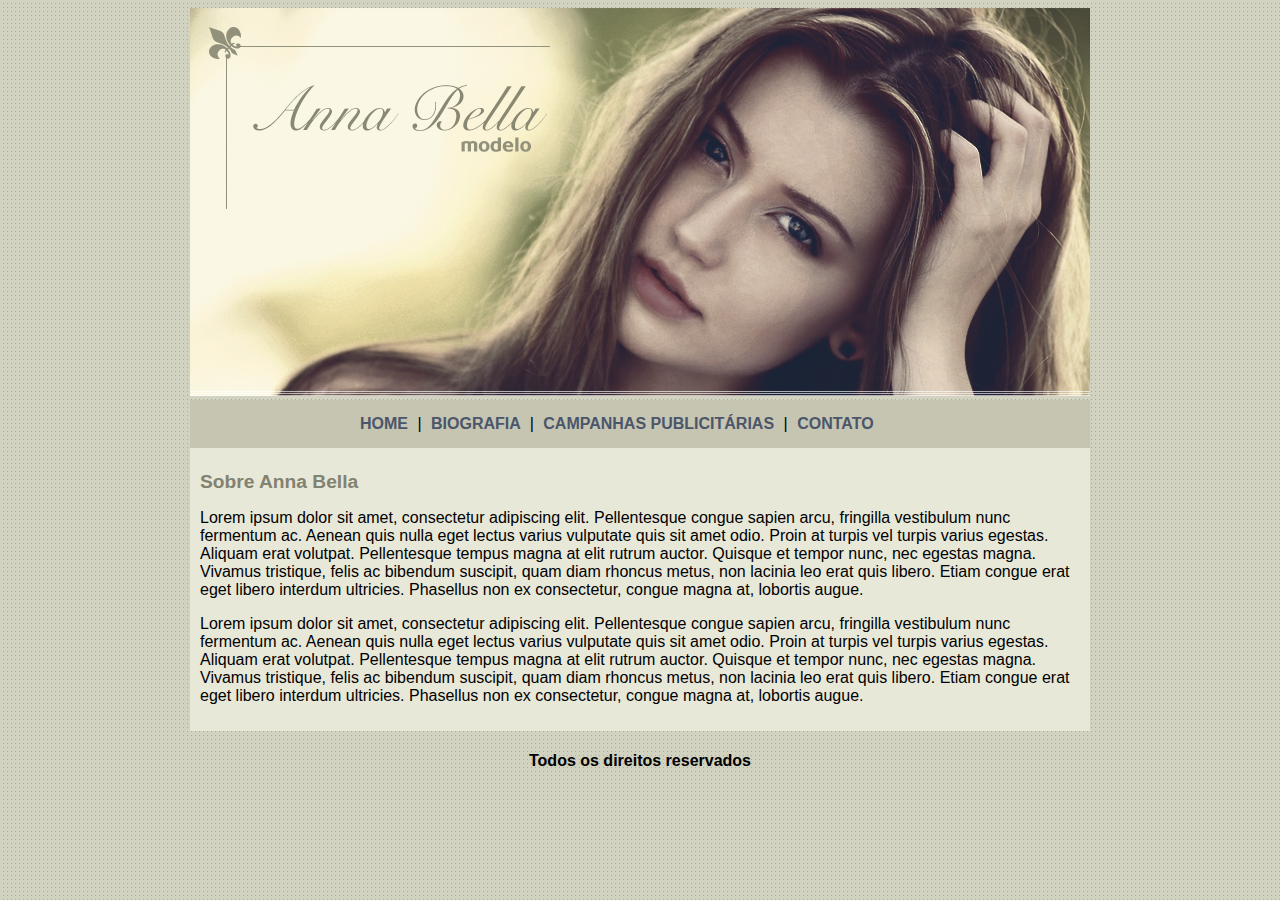
<file: index.html>
<!DOCTYPE html>
<html lang="pt-br">
<head>
    <meta charset="UTF-8">
    <title>Anna Bella Oficial</title>
    <link rel="stylesheet" href="style.css">
</head>
<body>
    <div id="principal"> <!-- Inicio do Conteudo-->
        <img src="img/capa.png" alt="foto da capa">

        <div id ="menu">
            <nav>
                <a href="index.html">HOME</a> |
                <a href="biografia.html">BIOGRAFIA </a>|
                <a href="campanhas-publicitarias.html">CAMPANHAS PUBLICITÁRIAS</a> |
                <a href="contato.html">CONTATO</a>
            </nav>
        </div>

        <div id="conteudo"><!-- Inicio do Conteudo-->
            <h1>Sobre Anna Bella</h1>
            <p>Lorem ipsum dolor sit amet, consectetur adipiscing elit. Pellentesque congue sapien arcu, fringilla vestibulum nunc fermentum ac. Aenean quis nulla eget lectus varius vulputate quis sit amet odio. Proin at turpis vel turpis varius egestas. Aliquam erat volutpat. Pellentesque tempus magna at elit rutrum auctor. Quisque et tempor nunc, nec egestas magna. Vivamus tristique, felis ac bibendum suscipit, quam diam rhoncus metus, non lacinia leo erat quis libero. Etiam congue erat eget libero interdum ultricies. Phasellus non ex consectetur, congue magna at, lobortis augue.</p>
            <p>Lorem ipsum dolor sit amet, consectetur adipiscing elit. Pellentesque congue sapien arcu, fringilla vestibulum nunc fermentum ac. Aenean quis nulla eget lectus varius vulputate quis sit amet odio. Proin at turpis vel turpis varius egestas. Aliquam erat volutpat. Pellentesque tempus magna at elit rutrum auctor. Quisque et tempor nunc, nec egestas magna. Vivamus tristique, felis ac bibendum suscipit, quam diam rhoncus metus, non lacinia leo erat quis libero. Etiam congue erat eget libero interdum ultricies. Phasellus non ex consectetur, congue magna at, lobortis augue.</p>
        </div><!-- Fim do Conteudo-->

        <footer class="rodape">
            <h4>Todos os direitos reservados</h4>
        </footer>
    </div> 

    
    
</body>
</html>
</file>
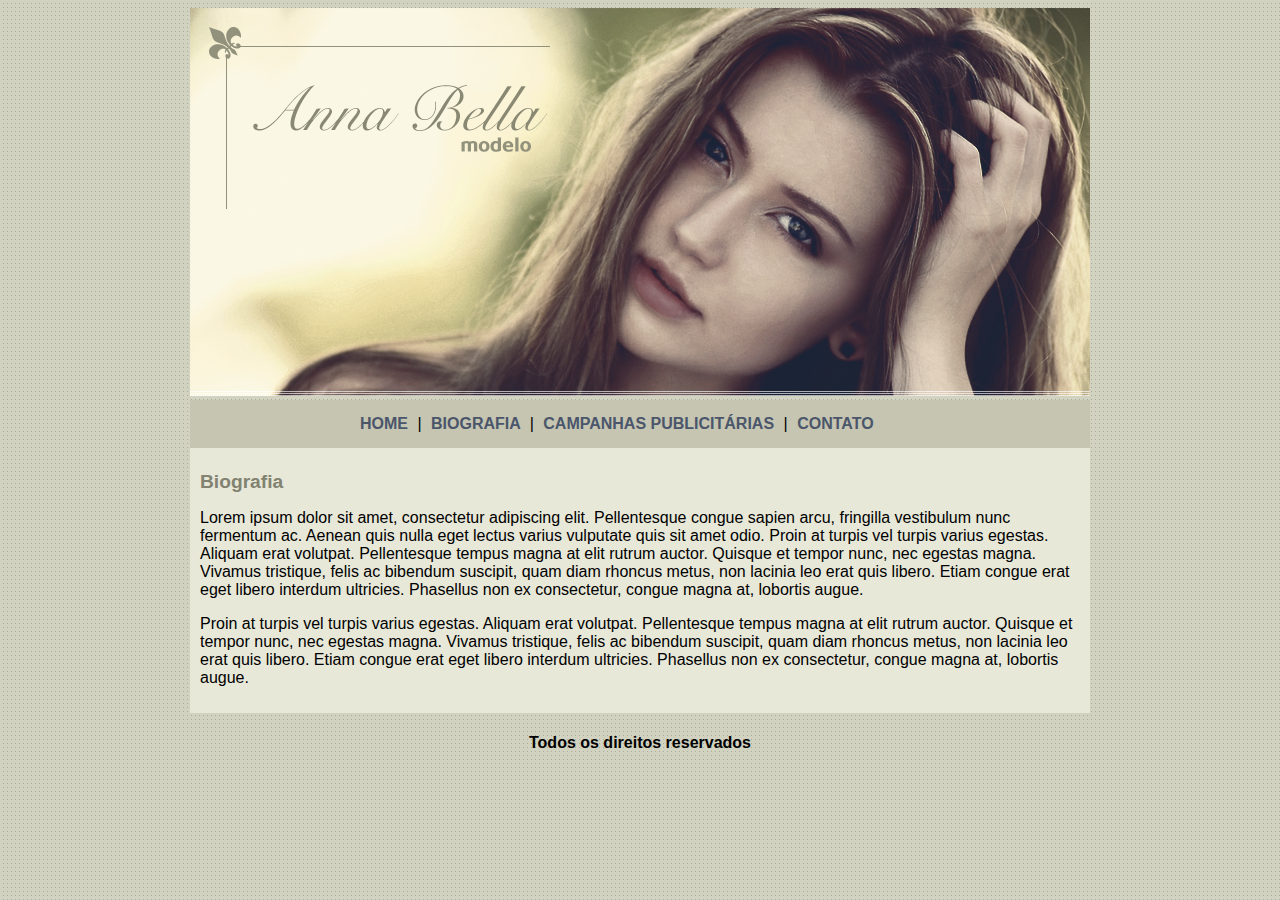
<file: biografia.html>
<!DOCTYPE html>
<html lang="pt-br">
<head>
    <meta charset="UTF-8">
    <title>Anna Bella - Biografia</title>
    <link rel="stylesheet" href="style.css">
</head>
<body>
    
    <div id="principal">
        <img src="img/capa.png" alt="foto da capa">

        <div id="menu">
            <nav>
                <a href="index.html">HOME</a> |
                <a href="biografia.html">BIOGRAFIA </a>|
                <a href="campanhas-publicitarias.html">CAMPANHAS PUBLICITÁRIAS</a> |
                <a href="contato.html">CONTATO</a> 
            </nav>        
        </div>
        <div id="conteudo"><!-- Inicio do Conteudo-->
            <h1>Biografia</h1>
            <p>Lorem ipsum dolor sit amet, consectetur adipiscing elit. Pellentesque congue sapien arcu, fringilla vestibulum nunc fermentum ac. Aenean quis nulla eget lectus varius vulputate quis sit amet odio. Proin at turpis vel turpis varius egestas. Aliquam erat volutpat. Pellentesque tempus magna at elit rutrum auctor. Quisque et tempor nunc, nec egestas magna. Vivamus tristique, felis ac bibendum suscipit, quam diam rhoncus metus, non lacinia leo erat quis libero. Etiam congue erat eget libero interdum ultricies. Phasellus non ex consectetur, congue magna at, lobortis augue.</p>

            <p>Proin at turpis vel turpis varius egestas. Aliquam erat volutpat. Pellentesque tempus magna at elit rutrum auctor. Quisque et tempor nunc, nec egestas magna. Vivamus tristique, felis ac bibendum suscipit, quam diam rhoncus metus, non lacinia leo erat quis libero. Etiam congue erat eget libero interdum ultricies. Phasellus non ex consectetur, congue magna at, lobortis augue.</p>
            
        </div><!-- Fim do Conteudo-->

        <footer class="rodape">
            <h4>Todos os direitos reservados</h4>
        </footer>
    </div>

   

</body>
</html>
</file>
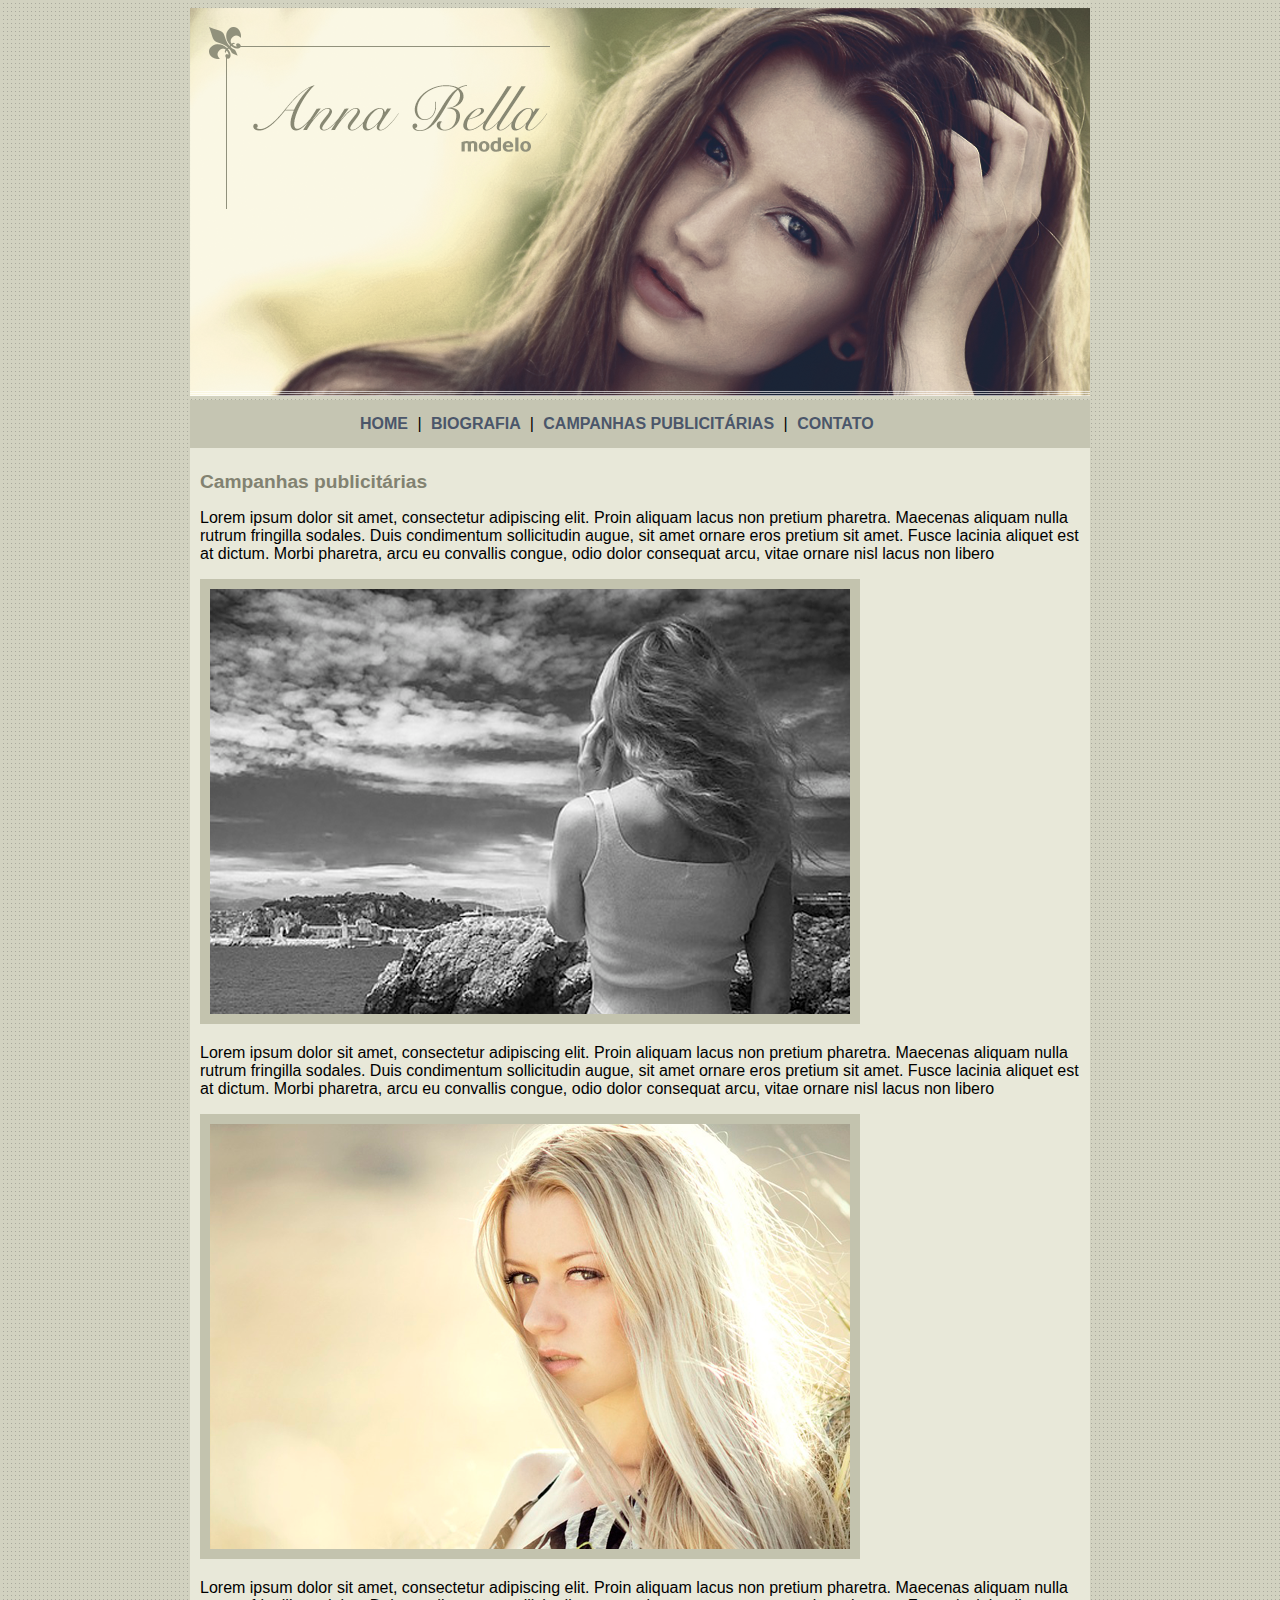
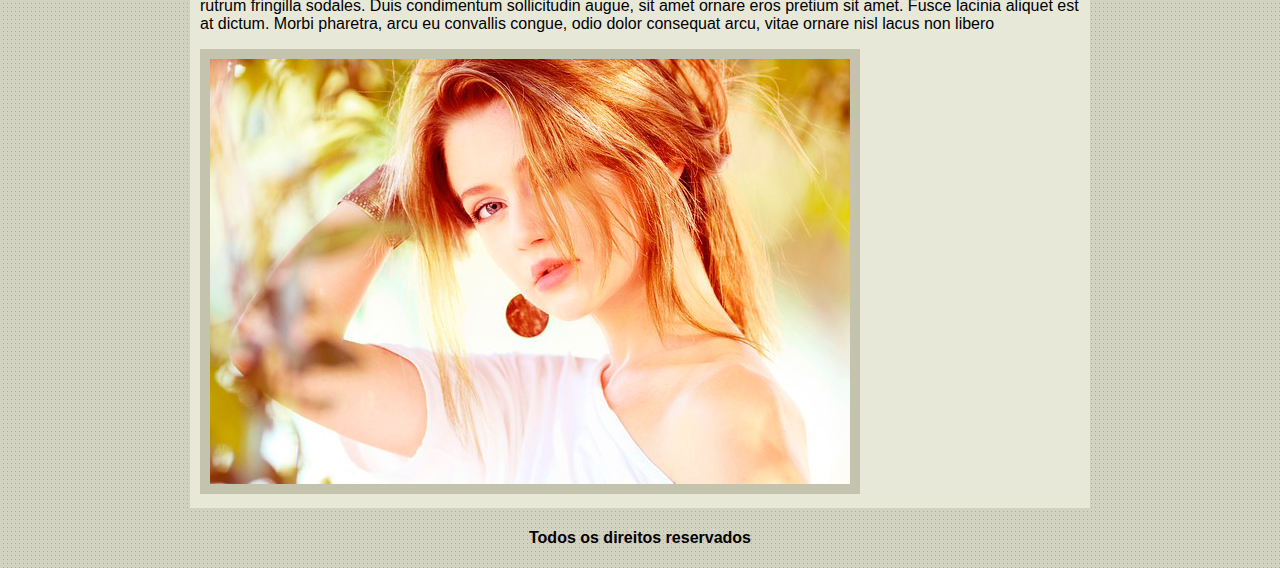
<file: campanhas-publicitarias.html>
<!DOCTYPE html>
<html lang="pt-br">
<head>
    <meta charset="UTF-8">
    <title>Anna Bella - Campanhas Publicitarias</title>
    <link rel="stylesheet" href="style.css">
</head>
<body>

    <div id="principal">
        <img src="img/capa.png" alt="">
        <div id ="menu">
            <nav>
                <a href="index.html">HOME</a> |
                <a href="biografia.html">BIOGRAFIA </a>|
                <a href="campanhas-publicitarias.html">CAMPANHAS PUBLICITÁRIAS</a> |
                <a href="contato.html">CONTATO</a>
            </nav>
        </div>
        <div id="conteudo"><!-- Inicio do Conteudo-->
            <h1>Campanhas publicitárias</h1>
            <p>Lorem ipsum dolor sit amet, consectetur adipiscing elit. Proin aliquam lacus non pretium pharetra. Maecenas aliquam nulla rutrum fringilla sodales. Duis condimentum sollicitudin augue, sit amet ornare eros pretium sit amet. Fusce lacinia aliquet est at dictum. Morbi pharetra, arcu eu convallis congue, odio dolor consequat arcu, vitae ornare nisl lacus non libero</p>
            <img src="img/foto1.png" alt="foto preta e branca de uma mulher de costas" class="fotos">
            <p>Lorem ipsum dolor sit amet, consectetur adipiscing elit. Proin aliquam lacus non pretium pharetra. Maecenas aliquam nulla rutrum fringilla sodales. Duis condimentum sollicitudin augue, sit amet ornare eros pretium sit amet. Fusce lacinia aliquet est at dictum. Morbi pharetra, arcu eu convallis congue, odio dolor consequat arcu, vitae ornare nisl lacus non libero</p>
            <img src="img/foto2.png" alt="foto preta e branca de uma mulher de costas" class="fotos">
            <p>Lorem ipsum dolor sit amet, consectetur adipiscing elit. Proin aliquam lacus non pretium pharetra. Maecenas aliquam nulla rutrum fringilla sodales. Duis condimentum sollicitudin augue, sit amet ornare eros pretium sit amet. Fusce lacinia aliquet est at dictum. Morbi pharetra, arcu eu convallis congue, odio dolor consequat arcu, vitae ornare nisl lacus non libero</p>
            <img src="img/foto3.png" alt="foto preta e branca de uma mulher de costas" class="fotos">
        </div><!-- Fim do Conteudo-->
        <footer class="rodape">
            <h4>Todos os direitos reservados</h4>
        </footer>

    </div>
    
    
</body>
</html>
</file>
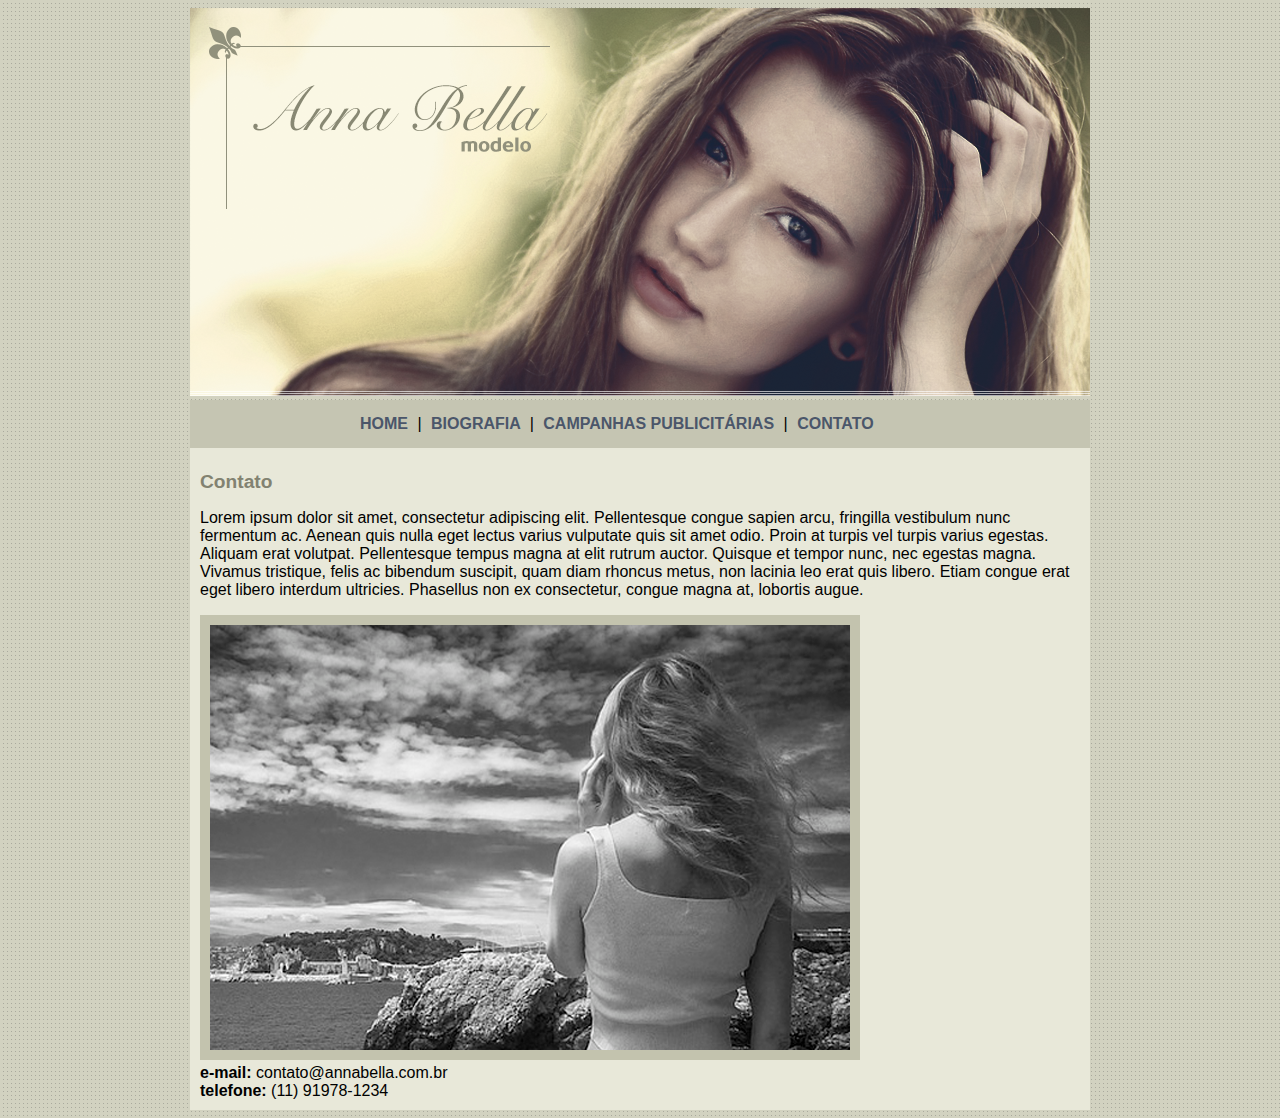
<file: contato.html>
<!DOCTYPE html>
<html lang="pt-br">
<head>
    <meta charset="UTF-8">
    <title>Anna Bela - Contato</title>
    <link rel="stylesheet" href="style.css">
</head>
<body>

    <div id="principal">
        <img src="img/capa.png" alt="foto de capa">
        <div id="menu">
            <nav>
                <a href="index.html">HOME</a> |
                <a href="biografia.html">BIOGRAFIA </a>|
                <a href="campanhas-publicitarias.html">CAMPANHAS PUBLICITÁRIAS</a> |
                <a href="contato.html">CONTATO</a>
            </nav>
        </div>
        <div id="conteudo"><!-- Inicio do Conteudo-->
            <h1>Contato</h1>
            <p>Lorem ipsum dolor sit amet, consectetur adipiscing elit. Pellentesque congue sapien arcu, fringilla vestibulum nunc fermentum ac. Aenean quis nulla eget lectus varius vulputate quis sit amet odio. Proin at turpis vel turpis varius egestas. Aliquam erat volutpat. Pellentesque tempus magna at elit rutrum auctor. Quisque et tempor nunc, nec egestas magna. Vivamus tristique, felis ac bibendum suscipit, quam diam rhoncus metus, non lacinia leo erat quis libero. Etiam congue erat eget libero interdum ultricies. Phasellus non ex consectetur, congue magna at, lobortis augue.</p>
            <img src="img/foto1.png" alt="foto preta e branca de uma mulher de costas" class="fotos">
            <div>
                <strong>e-mail:</strong> contato@annabella.com.br <br>
                <strong>telefone:</strong>  (11) 91978-1234 
            </div>
        </div><!-- Fim do Conteudo-->
    </div>
    
    
</body>
</html>
</file>
<file: style.css>
body {
    background-image: url(img/fundo.png);
    background-color: #d2d2c1;
    font-size: 16px;
    font-family: Arial, Helvetica, sans-serif;
    
}

a{
    text-decoration: none;
    color: #4B566A;
    font-weight: bold;
    padding: 5px;
    
}

h1 {
    font-size: 1.2em;
    color: #828271;
}

nav {
    margin: 0 150px 0px 150px;
}


#principal{
    
    width: 900px;
    margin: auto;
}

#conteudo {
    background-color: #E8E8D9;
    padding: 10px;
    
}

#menu {
    background-color: #c5c5b2;
    padding: 15px;
}

.rodape {
    text-align: center;
}

.fotos {
    border: #C3C3AE 10px solid;
}

.bold{
    font-weight: bold;
}
</file>
